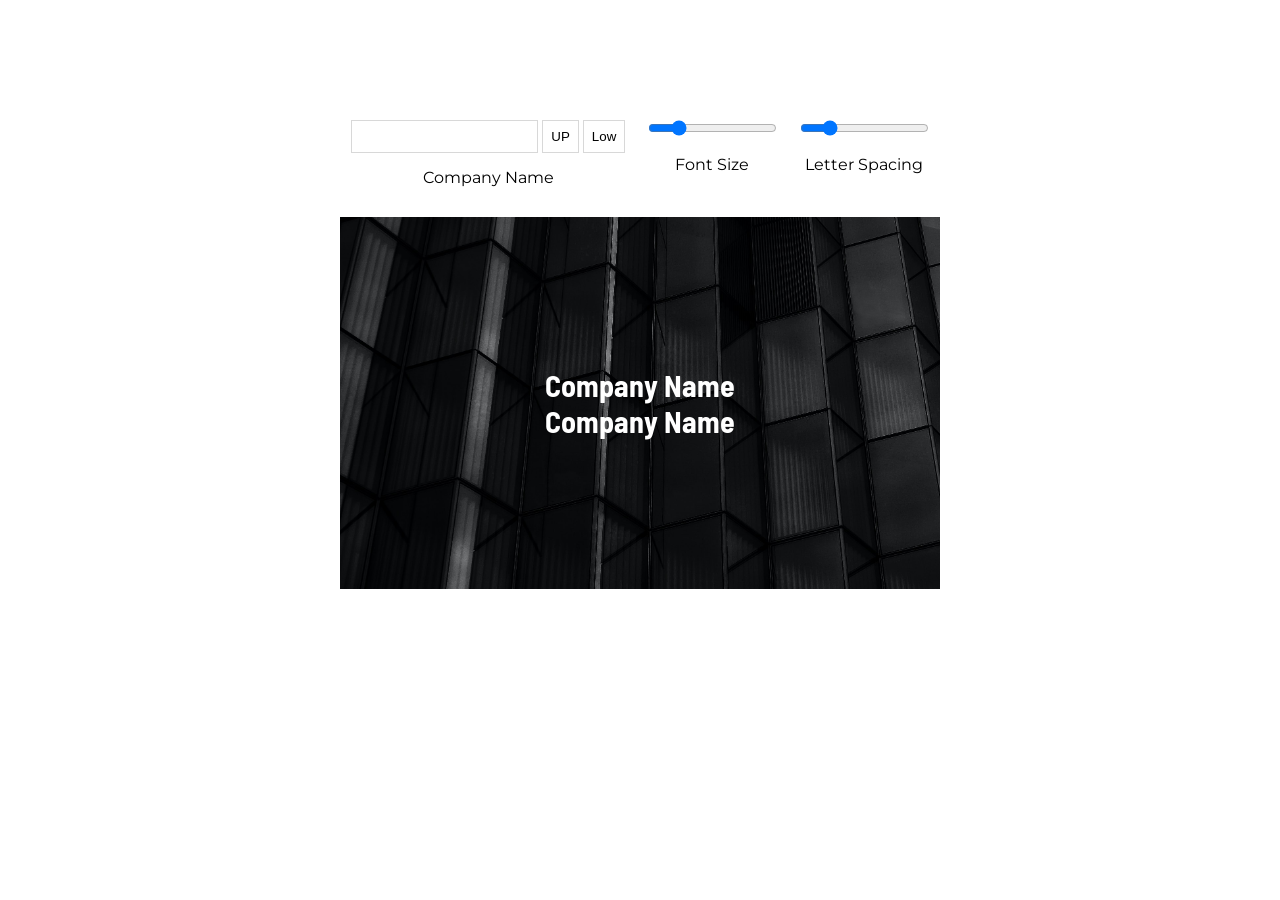
<file: project-1/index.html>
<!DOCTYPE html>
<html lang="en">
<head>
    <meta charset="UTF-8">
    <meta http-equiv="X-UA-Compatible" content="IE=edge">
    <meta name="viewport" content="width=device-width, initial-scale=1.0">
    <title>Project first Slider</title>

    <!-- Css Stylesheet -->
    <link rel="stylesheet" href="style.css">
</head>
<body>
    <section id="main">
        <div class="main-container">
            <!-- Control Panel -->
            <div class="main-slider-control container">
                <div class="col">
                    <input type="text" name="" id="text" class="input">
                    <button class="btn" id="btn-up">UP</button>
                    <button class="btn" id="btn-low">Low</button>
                    <div class="col-last-text"><p>Company Name</p></div>
                </div>

                <div class="col">
                    <input type="range" value="30" min="0" max="150" id="font-range">
                    <div class="range-val">
                        
                    </div>
                    <div class="col-last-text"><p>Font Size</p></div>
                </div>

                <div class="col">
                    <input type="range" value="10" min="0" max="50" id="space-range">
                    <div class="range-letter"></div>
                    <div class="col-last-text"><p>Letter Spacing</p></div>
                </div>
            </div>
            

            <!-- slider section -->
            <div class="slide-img">
                <div>
                    <h3 id="input-text">Company Name</h3>
                </div>
                <div class="default-text">
                    <h3>Company Name</h3>
                </div>
            </div>
        </div>
    </section>





    
    <script
    src="https://code.jquery.com/jquery-3.6.0.slim.js"
    integrity="sha256-HwWONEZrpuoh951cQD1ov2HUK5zA5DwJ1DNUXaM6FsY="
    crossorigin="anonymous"></script>
    <script src="script.js"></script>
</body>
</html>
</file>
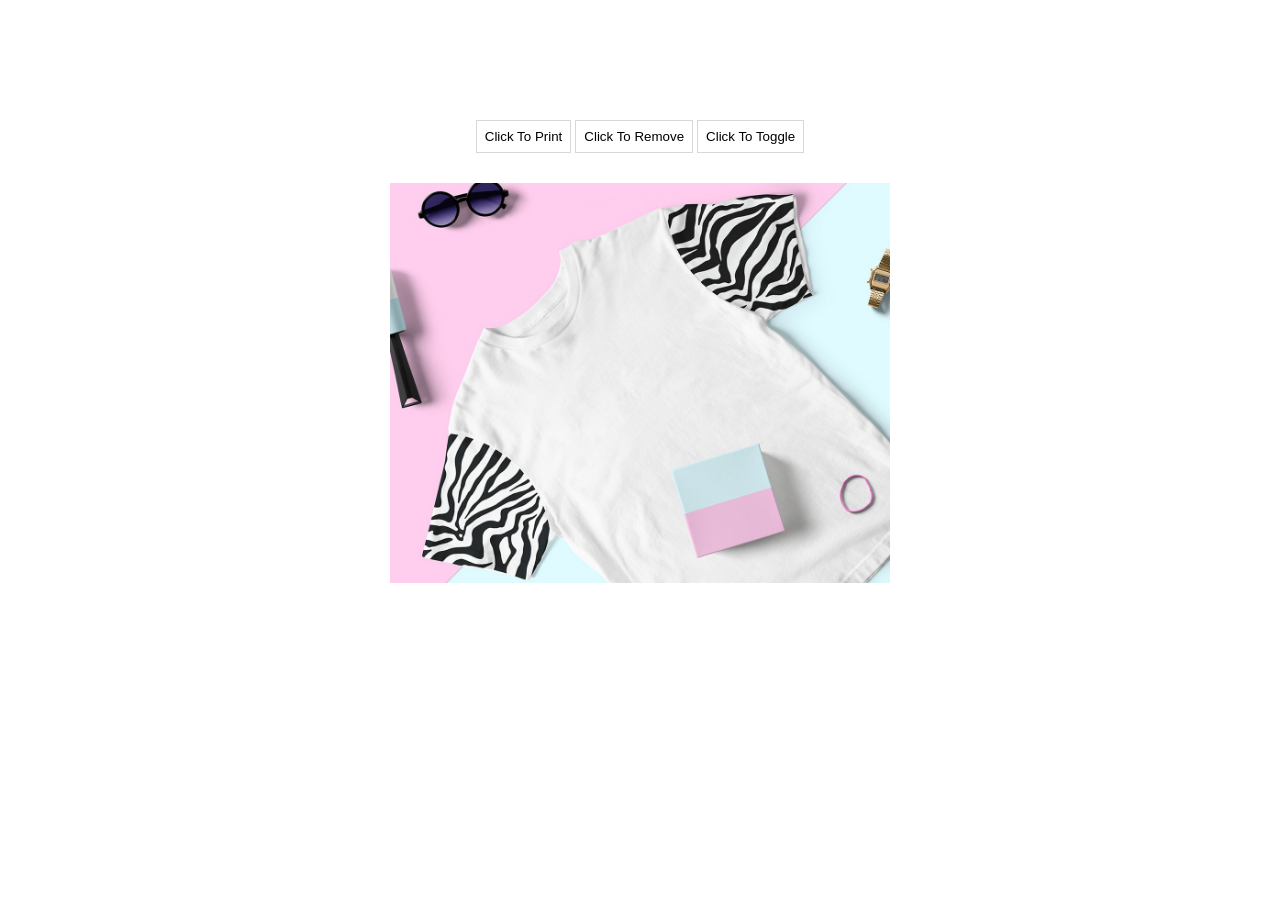
<file: project-2/index.html>
<!DOCTYPE html>
<html lang="en">
<head>
    <meta charset="UTF-8">
    <meta http-equiv="X-UA-Compatible" content="IE=edge">
    <meta name="viewport" content="width=device-width, initial-scale=1.0">
    <title>Project Second T-shirt Logo</title>

    <!-- Css Stylesheet -->
    <link rel="stylesheet" href="style.css">
</head>
<body>
    <section id="main">
        <div class="main-container">
            <!-- Control Panel -->
            <div class="main-slider-control container">

                <div class="col">

                    <button class="btn" id="btn-show">Click To Print</button>
                    <button class="btn" id="btn-hide">Click To Remove</button>
                    <button class="btn" id="btn-toggle">Click To Toggle</button>

                </div>

            </div>
            

            <!-- slider section -->
            <div class="img-bg">
                <div id="text-wrapper">
                    <div class="text-wrap-top">
                        <h3 id="input-text">TEST TEST TEST</h3>
                        <h4>Company Name</h4>
                    </div>

                    <div class="text-wrap-bottom">
                        <h3 id="input-text">TEST TEST TEST</h3>
                        <h4>Company Name</h4>
                    </div>
                </div>

            </div>
        </div>
    </section>





    
    <script
    src="https://code.jquery.com/jquery-3.6.0.slim.js"
    integrity="sha256-HwWONEZrpuoh951cQD1ov2HUK5zA5DwJ1DNUXaM6FsY="
    crossorigin="anonymous"></script>
    <script src="script.js"></script>
</body>
</html>
</file>
<file: project-1/style.css>
/* Font */
@import url('https://fonts.googleapis.com/css2?family=Barlow+Semi+Condensed:wght@300;400;700&display=swap');

@import url('https://fonts.googleapis.com/css2?family=Montserrat:wght@300;400&display=swap');

/* Root Css */
:root{
    --color-dark: #000;
    --color-light: #fff;
}

/* global Css */
*,::after ,::backdrop{
    box-sizing: border-box;
    margin: 0;
    padding: 0;
}

h3{
    color: var(--color-light);
    font-family: 'Barlow Semi Condensed', sans-serif;
    font-size: 30px;
    text-align: center;
}

p{
    font-family: 'Montserrat', sans-serif;
}

.main-container{
    max-width: 600px;
    width: 100%;
    margin: 0 auto;
    margin-top: 120px;
}

.container{
    display: flex;
    justify-content: space-around;
}

.align-center{
    text-align: center;
}

.btn{
    margin: 0 !important;
    padding: 8px;
    background-color: #fff;
    border: 1px solid rgb(216, 216, 216);
}

/* control section */
.input{
    padding: 8px;
    border: 1px solid rgb(216, 216, 216);
    outline: none;
}

.range-val{
    text-align: center;
    font-family: 'Montserrat', sans-serif;
    font-size: 13px;
}


.range-letter{
    text-align: center;
    font-family: 'Montserrat', sans-serif;
    font-size: 13px;
}

.col-last-text{
    margin-top: 15px;
    text-align: center;
}


/* slider Section */
.main-container .slide-img{
    background-image: url('./images/slider-bg.jpg');
    padding: 150px 0;
    background-size: cover;
    background-position: center;
    width: 100%;
    margin-top: 30px;
    background-attachment: fixed;
    overflow: hidden;
}
</file>
<file: project-2/style.css>
/* Font */
@import url('https://fonts.googleapis.com/css2?family=Barlow+Semi+Condensed:wght@300;400;700&display=swap');

@import url('https://fonts.googleapis.com/css2?family=Montserrat:wght@300;400&display=swap');

/* Root Css */
:root{
    --color-dark: #000;
    --color-light: #fff;
    --color-primary: #82BC3B;
}

/* global Css */
*,::after ,::backdrop{
    box-sizing: border-box;
    margin: 0;
    padding: 0;
}

h3{
    color: var(--color-primary);
    font-family: 'Barlow Semi Condensed', sans-serif;
    font-size: 15px;
    text-align: center;
    letter-spacing: 3px;
}

h4{
    color: var(--color-primary);
    font-family: 'Barlow Semi Condensed', sans-serif;
    font-size: 8px;
    text-align: center;
    letter-spacing: 5px;
}

p{
    font-family: 'Montserrat', sans-serif;
}

.main-container{
    max-width: 600px;
    width: 100%;
    margin: 0 auto;
    margin-top: 120px;
}

.container{
    display: flex;
    justify-content: space-around;
}

.btn{
    margin: 0 !important;
    padding: 8px;
    background-color: #fff;
    border: 1px solid rgb(216, 216, 216);
}

.btn:hover{
    background-color: rgb(216, 216, 216);
}

/* slider Section */
.main-container .img-bg{
    background-image: url('./images/tshirt.jpg');
    padding: 200px 0;
    background-size: contain;
    background-position: center;
    width: 100%;
    margin-top: 30px;
    overflow: hidden;
    background-repeat: no-repeat;
    position: relative;
}

#text-wrapper{
    display: none;
}

.text-wrap-top{
    transform: rotate(-47deg);
    position: absolute;
    right: 212px;
    top: 154px;
}


.text-wrap-bottom h3{
    font-size: 14px;
}

.text-wrap-bottom h4{
    font-size: 8px;
}


.text-wrap-bottom{
    transform: rotate(-17deg);
    position: absolute;
    right: 140px;
    bottom: 71px;
}
</file>
